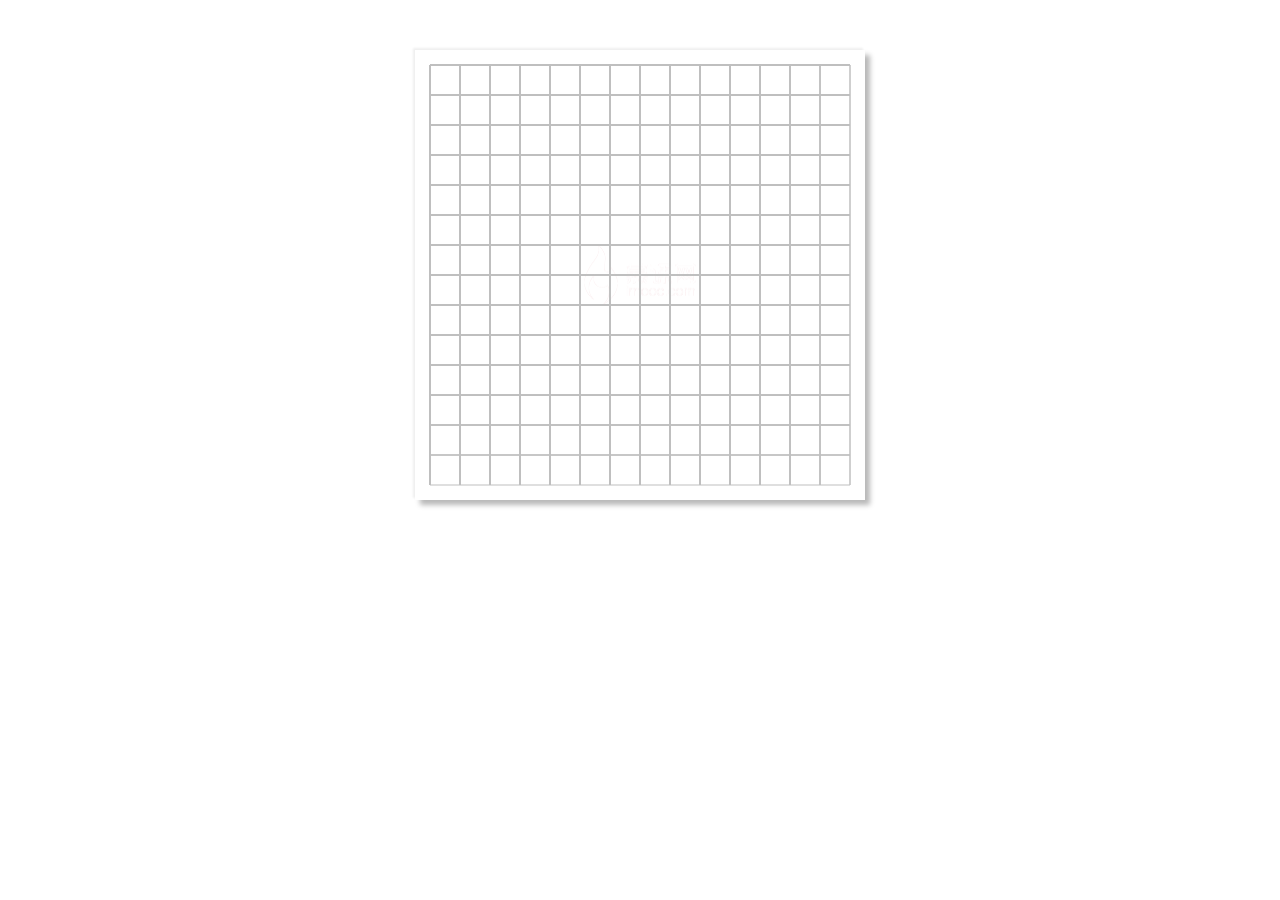
<file: 五子棋/index.html>
<!DOCTYPE html>
<html lang="en">

<head>
    <meta charset="UTF-8">
    <title>Document</title>
    <link rel="stylesheet" type="text/css" href="style.css">

</head>

<body>
    <canvas id="chess" width="450px" height="450px"></canvas>
    <script type="text/javascript" src="script.js"></script>
</body>

</html>
</file>
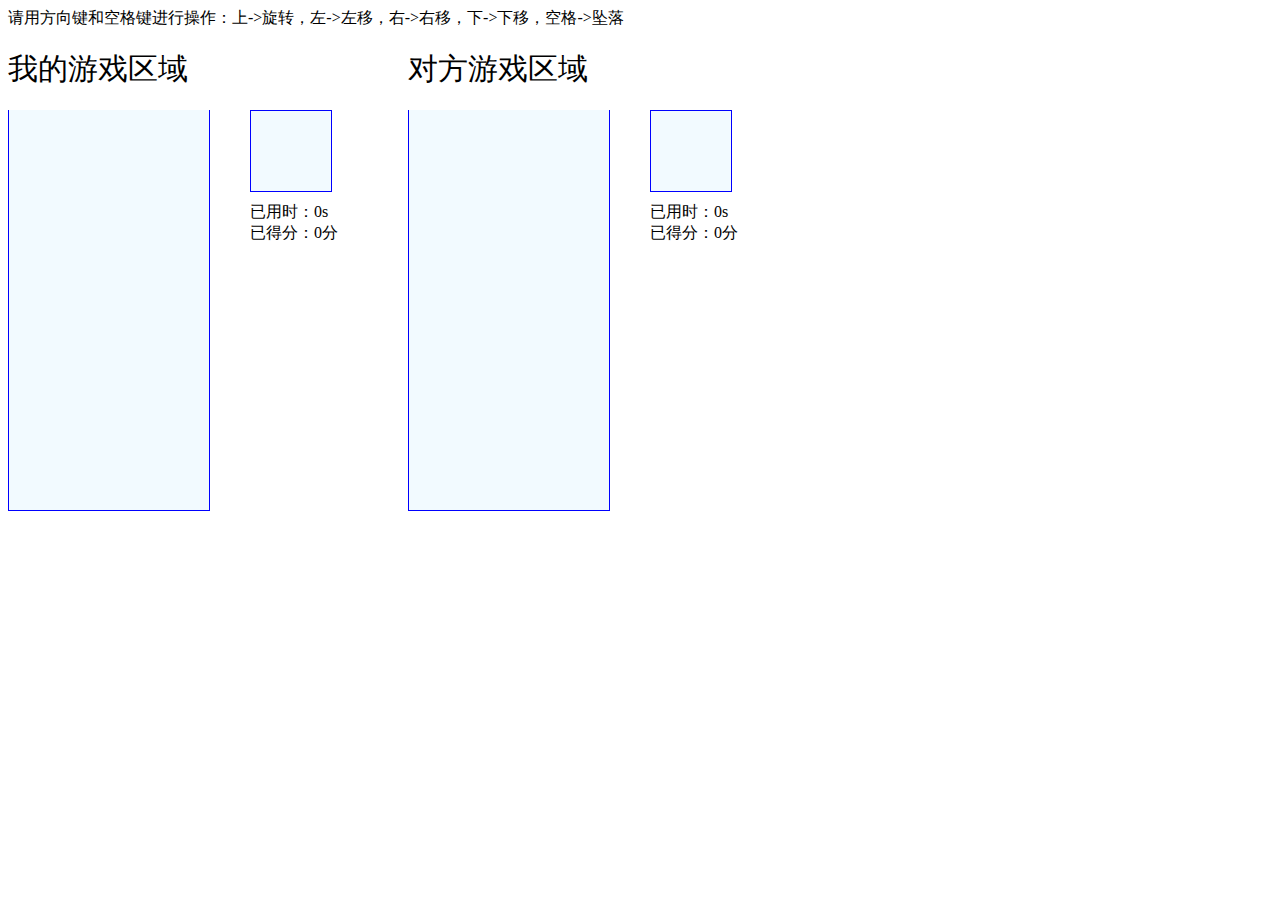
<file: 俄罗斯方块/index-els.html>
<!DOCTYPE html>
<html lang="en">

<head>
    <meta charset="UTF-8">
    <title>俄罗斯方块</title>
    <link rel="stylesheet" href="css/style-els.css">
</head>

<body>
    <div>请用方向键和空格键进行操作：上->旋转，左->左移，右->右移，下->下移，空格->坠落</div>
    <div id="waiting"></div>
    <div class="square" id="local">
        <div class="title">我的游戏区域</div>
        <div class="game" id="local_game"></div>
        <div class="next" id="local_next"></div>
        <div class="info">
            <div>已用时：<span id="local_time">0</span>s</div>
            <div>已得分：<span id="local_score">0</span>分</div>
            <div id="local_gameover"></div>
        </div>
    </div>


    <div class="square" id="remote">
        <div class="title">对方游戏区域</div>
        <div class="game" id="remote_game"></div>
        <div class="next" id="remote_next"></div>
        <div class="info">
            <div>已用时：<span id="remote_time">0</span>s</div>
            <div>已得分：<span id="remote_score">0</span>分</div>
            <div id="remote_gameover"></div>
        </div>
    </div>
    <script src="socket.io-2.0.3.js"></script>
    <script src="./js/square.js"></script>
    <script src="./js/squareFactory.js"></script>
    <script src="./js/game.js"></script>
    <script src="./js/local.js"></script>
    <script src="./js/remote.js"></script>
    <script src="./js/script.js"></script>


</body>

</html>
</file>
<file: 五子棋/style.css>
canvas {
    display: block;
    margin: 50px auto;
    box-shadow: -2px -2px 2px #EFEFEF, 5px 5px 5px #b9b9b9;
}
</file>
<file: 俄罗斯方块/css/style-els.css>
.square {
    width: 400px;
    height: 600px;
    float: left;
}

.title {
    font-size: 30px;
    margin: 20px auto;
}

.game {
    width: 200px;
    height: 400px;
    background-color: #f2faff;
    border-bottom: 1px solid blue;
    border-left: 1px solid blue;
    border-right: 1px solid blue;
    position: relative;
    float: left;
}

.next {
    width: 80px;
    height: 80px;
    background-color: #f2faff;
    position: relative;
    border: 1px solid blue;
    float: left;
    margin-left: 40px;
}

.info {
    float: left;
    margin-left: 40px;
    margin-top: 10px;
}

.none,
.current,
.done {
    width: 20px;
    height: 20px;
    position: absolute;
    box-sizing: border-box;
}

.none {
    background-color: #f2faff;
}

.current {
    background-color: pink;
    border: 1px solid red;
}

.done {
    background-color: gray;
    border: 1px solid black;
}
</file>
